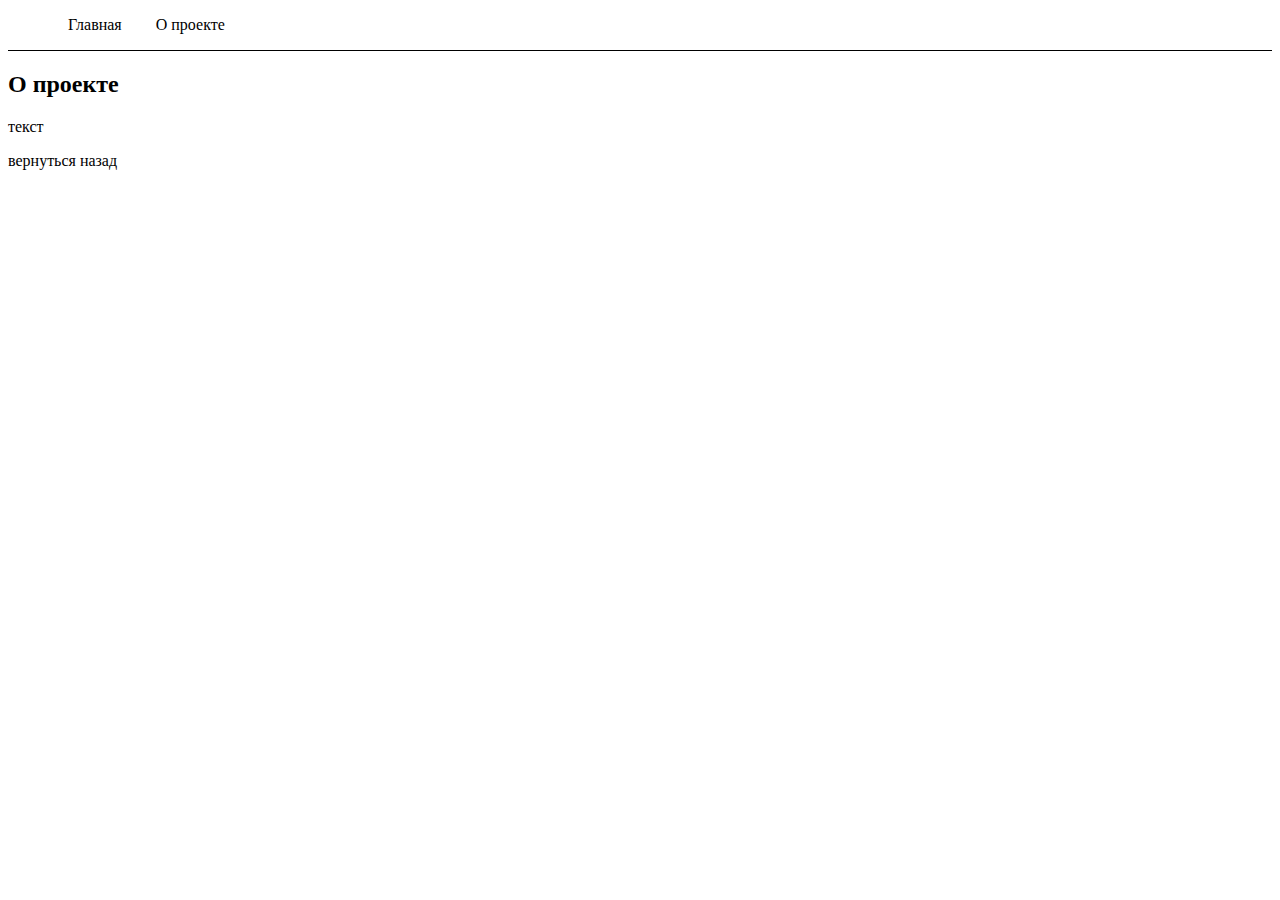
<file: about.html>
<!DOCTYPE html>
<html>
    
    
    <head>
        
        <meta charset="utf-8" />
        <title>HTML5</title>
        <link rel="stylesheet" href="style.css">
        
    </head>
    
    
    
    <body>
        
        <header>
           
            <ul>
                <li><a href="index.html">Главная</a></li>
                <li><a href="about.html">О проекте</a></li>
                
            </ul>
        
       </header> 
        
        <h2>О проекте</h2>  
        <p>текст</p>
      <a href="index.html">вернуться назад</a>
        
    </body>
    
    
</html>
</file>
<file: style.css>
li {
   margin-left: 30px;
   display: inline;
   list-style-type: none; 
   padding-bottom: 10px;
}

li:hover {

    border-bottom: 1px solid black;

}

ul {

    padding-left: 30px;

}

header {

    border-bottom: 1px solid black;
}

a {
    text-decoration: none;
    color:black;
        
}
        
a:hover {
    
    color:red;
}
</file>
